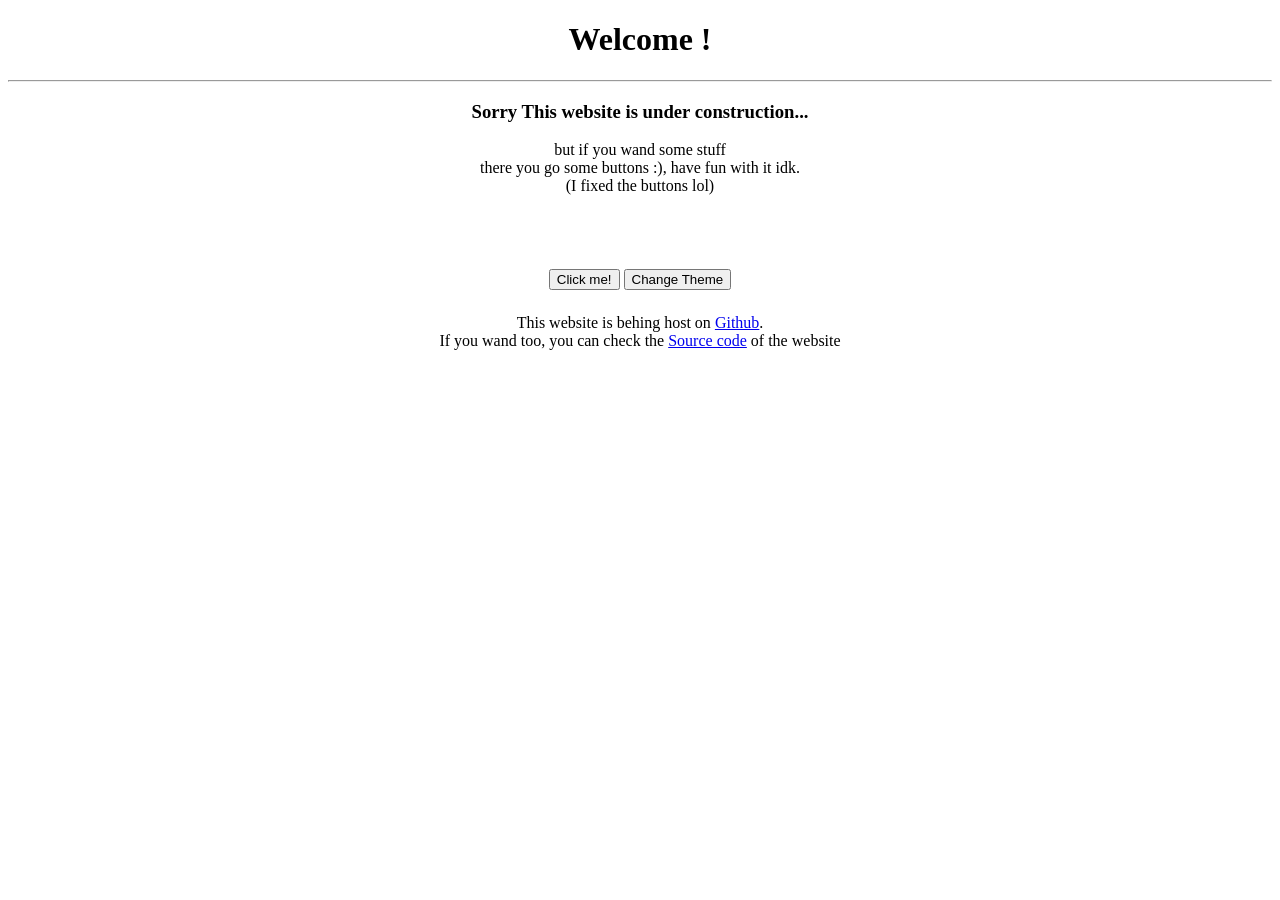
<file: index.html>
<!DOCTYPE html>
<html lang="fr">
    <head>
        <title>J.B.B Website - Main Page</title>
        <link rel="icon" type="images/x-icon" href="images/favicon.ico">
        <link rel="stylesheet" href="style.css">
        <script src="index.js"></script>
    </head>
    <body>
        <div id="Text1", style="">
            <h1>Welcome !</h1>
            <hr>
            <h3>Sorry This website is under construction...</h3>
            <p>but if you wand some stuff<br>there you go some buttons :), have fun with it idk.<br>(I fixed the buttons lol)</p>
        </div>
        <table style="width: 100%; text-align: center; padding: 5px;">
            <th>
                <button id="BUTTon" style="text-align: center; margin-top: 50px;" onclick="clicks()" style="align-self: center;">Click me!</button>
                <button style="text-align: center; margin-top: 50px;" onclick="changetheme()">Change Theme</button> <!--Themes Change-->
            </th>
        </table>
            <p id="Text2" style="">This website is behing host on <a href="https://github.com/">Github</a>.<br>If you wand too, you can check the <a href="https://github.com/johnnyb-boy/johnnyb-boy.github.io/">Source code</a> of the website</p>
    </body>
</html>
</file>
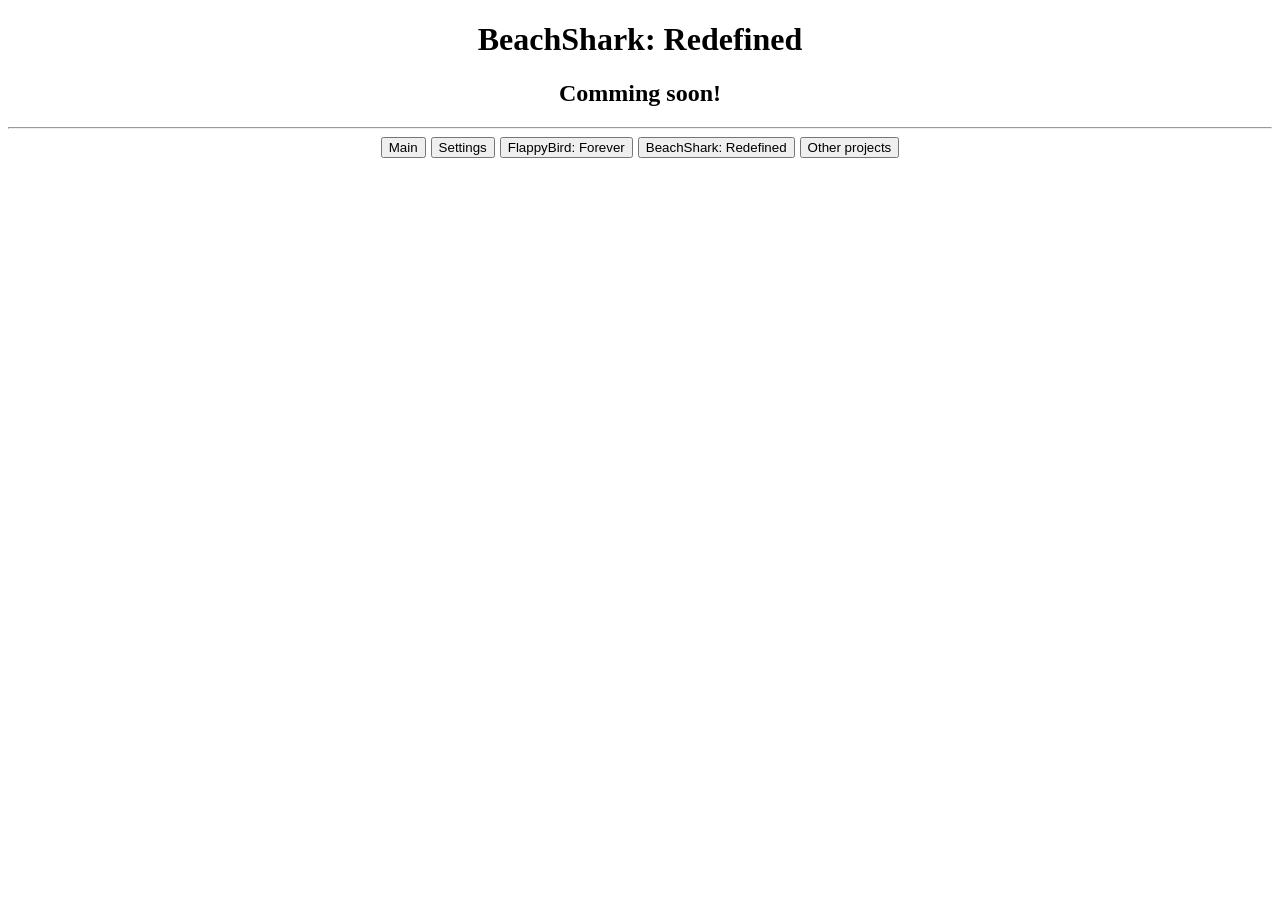
<file: BSR/index.html>
<!DOCTYPE html>
<html>
    <title>
        J.B.B website - BeachShark: Redefined
    </title>
    <head>
        <link rel="stylesheet" href="index.css">
        <h1 style="text-align: center;">BeachShark: Redefined</h1>
        <h2 style="text-align: center;">Comming soon!</h2>
        <hr>
    </head>
    <body>
        <div class="MainB">
            <button onclick="loadpage('https://johnnyboulayboy.github.io')">Main</button>
            <button onclick="loadpage('https://johnnyboulayboy.github.io/Settings/')">Settings</button>
            <button onclick="loadpage('https://johnnyboulayboy.github.io/FBF/')">FlappyBird: Forever</button>
            <button onclick="loadpage('https://johnnyboulayboy.github.io/BSR/')">BeachShark: Redefined</button>
            <button onclick="loadpage('https://johnnyboulayboy.github.io/Other/')">Other projects</button>
        </div>
    </body>
    <script src="index.js"></script>
</html>
</file>
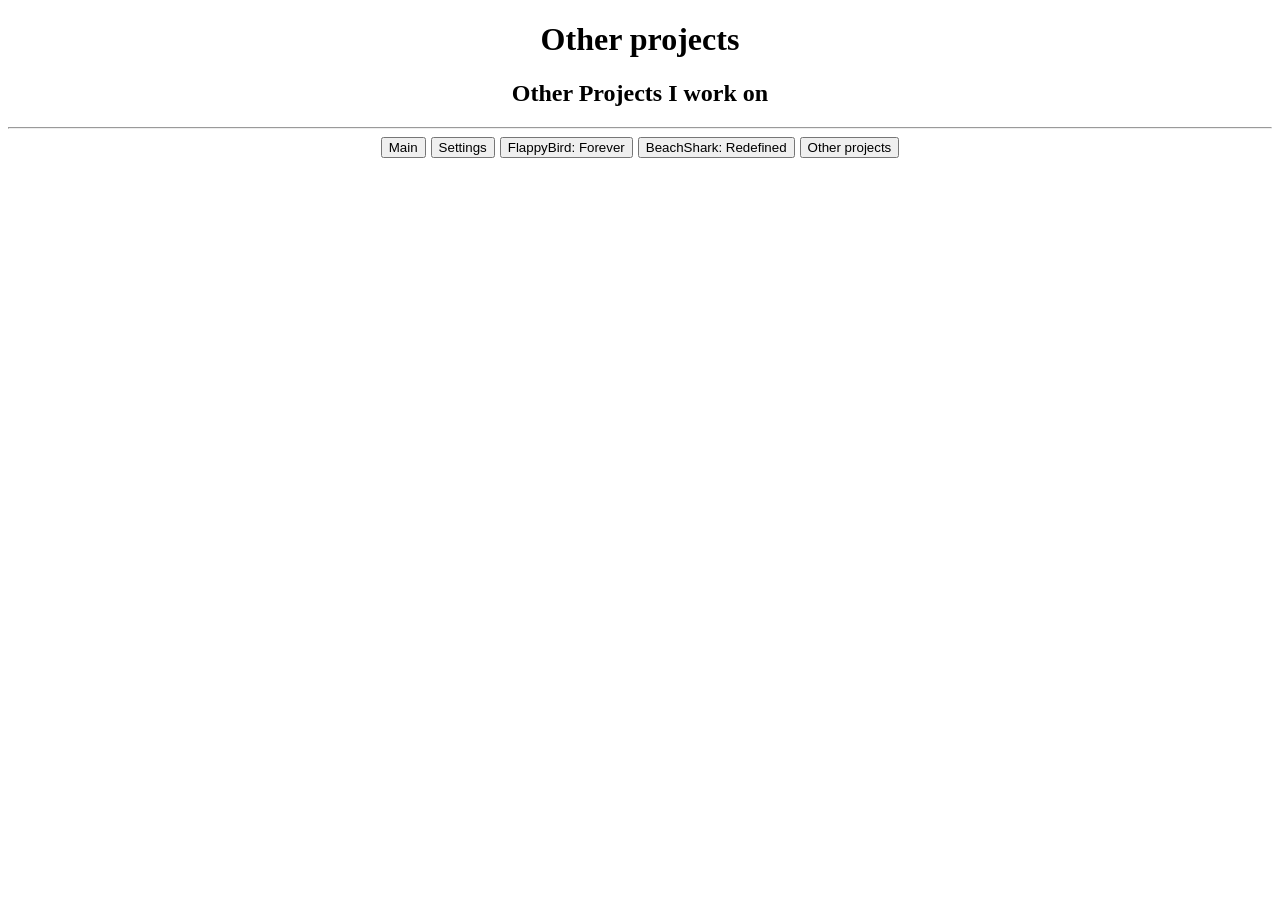
<file: Other/index.html>
<!DOCTYPE html>
<html>
    <title>
        J.B.B website - Other projects
    </title>
    <head>
        <link rel="stylesheet" href="index.css">
        <h1 style="text-align: center;">Other projects</h1>
        <h2 style="text-align: center;">Other Projects I work on</h2>
        <hr>
    </head>
    <body>
        <div class="MainB">
            <button onclick="loadpage('https://johnnyboulayboy.github.io')">Main</button>
            <button onclick="loadpage('https://johnnyboulayboy.github.io/Settings/')">Settings</button>
            <button onclick="loadpage('https://johnnyboulayboy.github.io/FBF/')">FlappyBird: Forever</button>
            <button onclick="loadpage('https://johnnyboulayboy.github.io/BSR/')">BeachShark: Redefined</button>
            <button onclick="loadpage('https://johnnyboulayboy.github.io/Other/')">Other projects</button>
        </div>
    </body>
    <script src="index.js"></script>
</html>
</file>
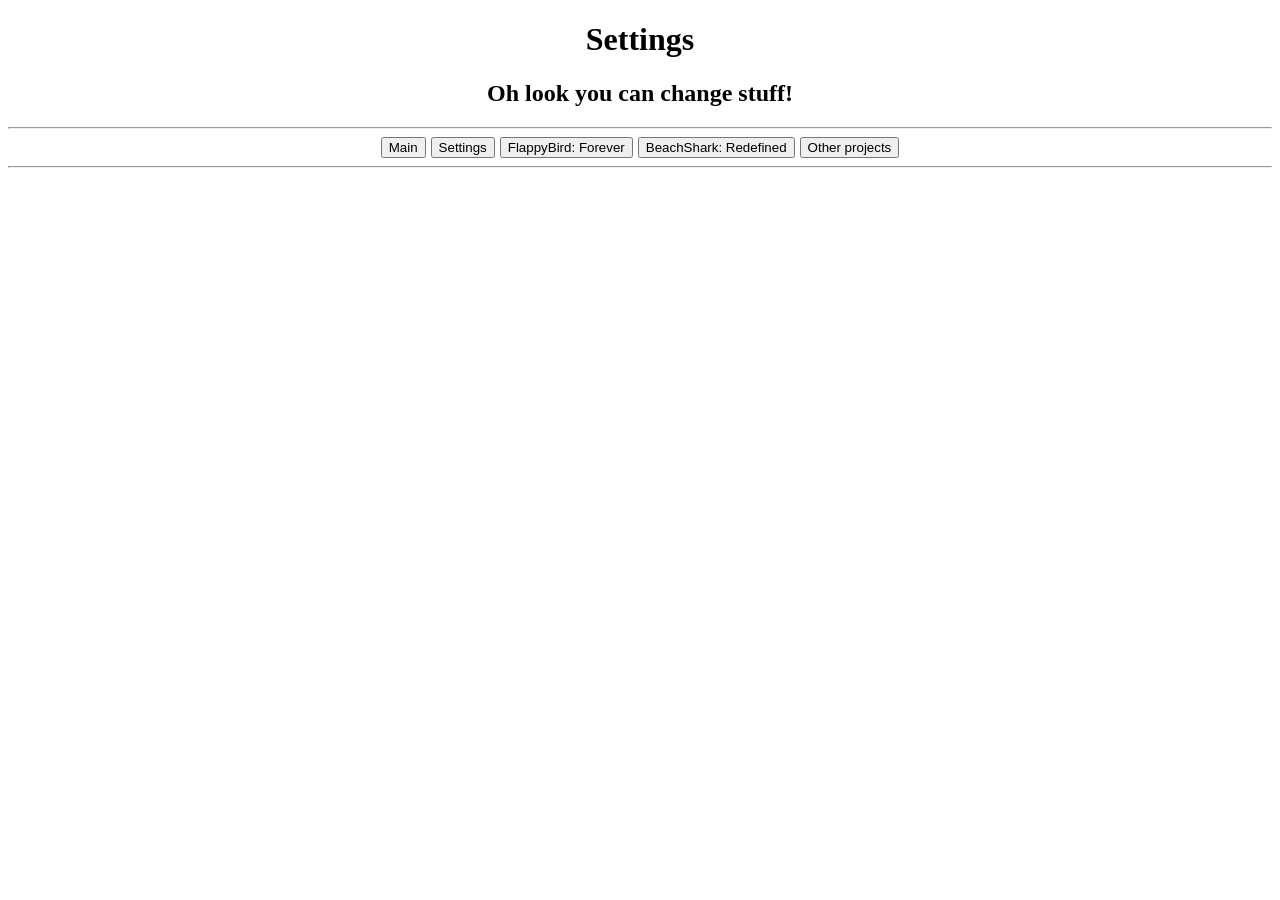
<file: Settings/index.html>
<!DOCTYPE html>
<html>
    <title>
        J.B.B website - Settings
    </title>
    <head>
        <link rel="stylesheet" href="index.css">
        <h1 style="text-align: center;">Settings</h1>
        <h2 style="text-align: center;">Oh look you can change stuff!</h2>
        <hr>
    </head>
    <body>
        <div class="MainB">
            <button onclick="loadpage('https://johnnyboulayboy.github.io')">Main</button>
            <button onclick="loadpage('https://johnnyboulayboy.github.io/Settings/')">Settings</button>
            <button onclick="loadpage('https://johnnyboulayboy.github.io/FBF/')">FlappyBird: Forever</button>
            <button onclick="loadpage('https://johnnyboulayboy.github.io/BSR/')">BeachShark: Redefined</button>
            <button onclick="loadpage('https://johnnyboulayboy.github.io/Other/')">Other projects</button>
        </div>
        <hr>
        
    </body>
    <script src="index.js"></script>
</html>
</file>
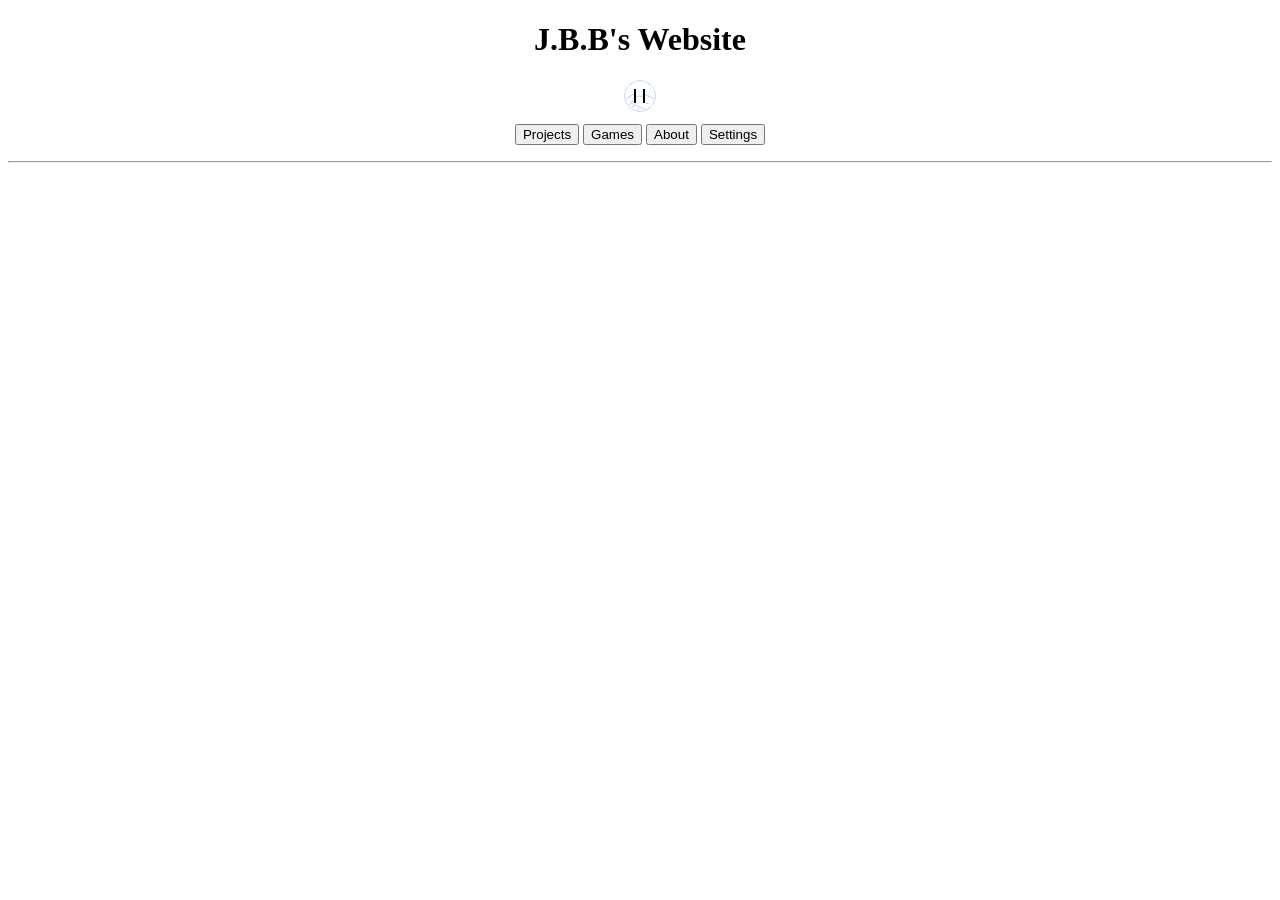
<file: WIP/index.html>
<!DOCTYPE html>
<html>
    <head>
        <title>J.B.B's Website - Main Page</title>
        <script src="script.js"></script>
        <link rel="icon" type="images/x-icon" href="images/favicon.ico">
        <link rel="stylesheet" href="style.css">
        <noscript><h5>Notice: Scripts are disable on the browser, this may broke the website</h5></noscript>
    </head>
    <body>
        <h1>J.B.B's Website</h1>
        <img src="images/favicon.ico", onclick="back()";>
        <table style="width: 100%; text-align: center; padding: 5px;" id="buttons">
            <td>
                <a href="https://johnnyb-boy.github.io/projects/";><button>Projects</button></a>
                <a href="https://johnnyb-boy.github.io/games/";><button>Games</button></a>
                <a href="https://johnnyb-boy.github.io/about/";><button>About</button></a>
                <a href="https://johnnyb-boy.github.io/settings";><button>Settings</button></a>
            </td>
        </table>
        <hr>
    </body>
</html>
</file>
<file: style.css>
body{
    text-align: center;
    cursor: default;
}

button, a{
    cursor: pointer;
}

h1,h2,h3,h4,h5,p{
    cursor: text;
}
</file>
<file: BSR/index.css>
.MainB {
  display: flex;
  justify-content: center;
  gap: 5px;
}
</file>
<file: Other/index.css>
.MainB {
  display: flex;
  justify-content: center;
  gap: 5px;
}
</file>
<file: Settings/index.css>
.MainB {
  display: flex;
  justify-content: center;
  gap: 5px;
}
</file>
<file: WIP/style.css>
body{
    cursor: default;
    text-align: center
}
button, a{
    cursor: pointer;
}
</file>
